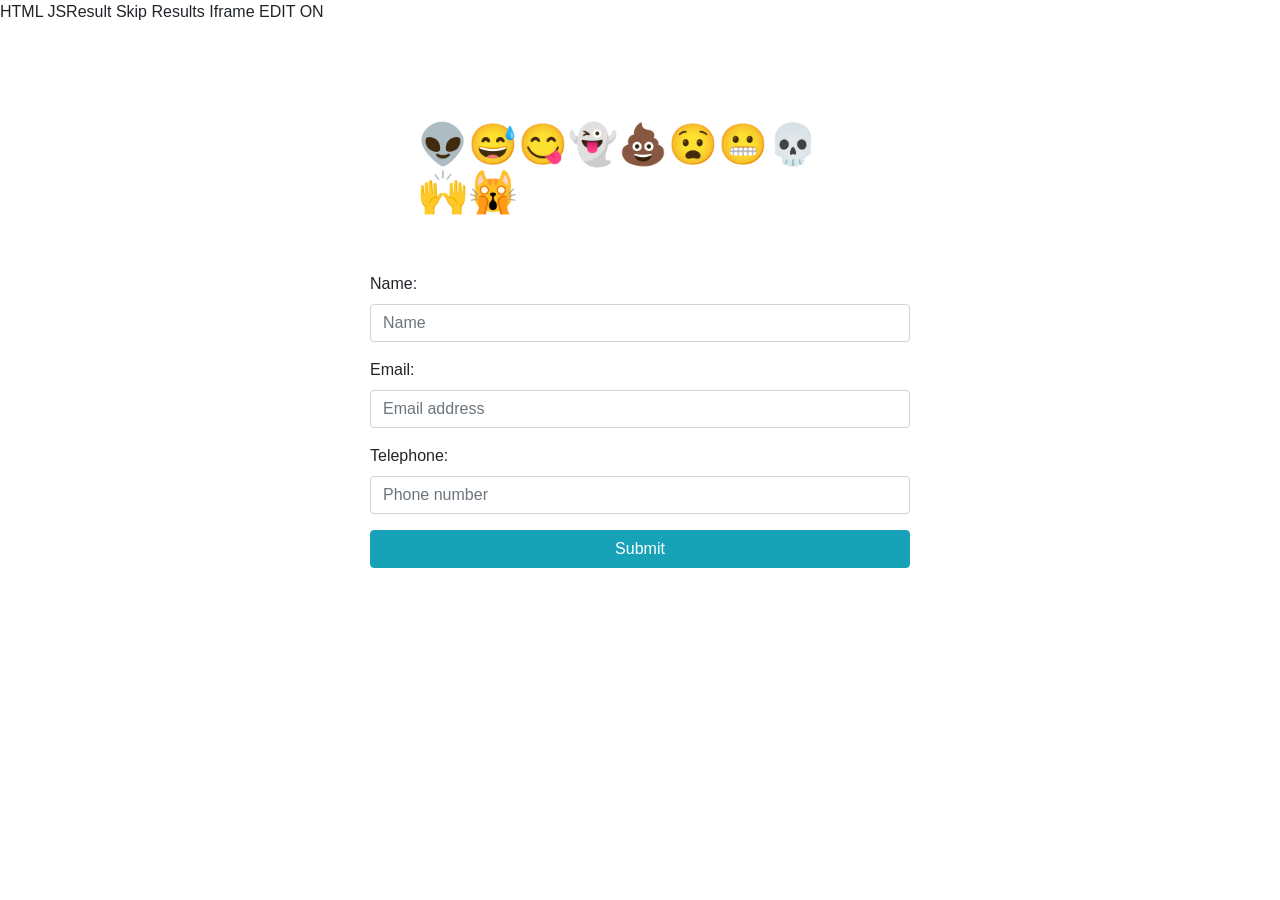
<file: enviaremail/index.html>
HTML JSResult Skip Results Iframe
EDIT ON

<!doctype html>
<html lang="en">

<head>
  <!-- Required meta tags -->
  <meta charset="utf-8">
  <meta name="viewport" content="width=device-width, initial-scale=1, shrink-to-fit=no">

  <!-- Bootstrap CSS -->
  <link rel="stylesheet" href="https://stackpath.bootstrapcdn.com/bootstrap/4.3.1/css/bootstrap.min.css"
    integrity="sha384-ggOyR0iXCbMQv3Xipma34MD+dH/1fQ784/j6cY/iJTQUOhcWr7x9JvoRxT2MZw1T" crossorigin="anonymous">

  <title>Contact Form</title>
</head>

<body>
  <div class="container">
    <div class="row">
      <div class="col-md-6 mx-auto mt-5">
        <h1 class="p-5">👽😅😋👻💩😧😬💀🙌🙀</h1>
        <form action="" method="POST">
          <div class="form-group">
            <label>Name:</label>
            <input type="text" class="form-control" id="name" placeholder="Name">
            <div class="invalid-feedback">
              Name must be between 2 and 20 characters
            </div>
          </div>

          <div class="form-group">
            <label>Email:</label>
            <input type="text" class="form-control" id="email" placeholder="Email address">
            <div class="invalid-feedback">
              Enter a valid email address
            </div>
          </div>

          <div class="form-group">
            <label>Telephone:</label>
            <input type="text" class="form-control" id="phone" placeholder="Phone number">
            <div class="invalid-feedback">
              Enter a valid number
            </div>
          </div>
          <input type="submit" value="Submit" class="btn btn-info btn-block">
        </form>
      </div>
    </div>
  </div>


  <!-- Optional JavaScript -->
  <!-- jQuery first, then Popper.js, then Bootstrap JS -->
  <script src="https://code.jquery.com/jquery-3.3.1.slim.min.js"
    integrity="sha384-q8i/X+965DzO0rT7abK41JStQIAqVgRVzpbzo5smXKp4YfRvH+8abtTE1Pi6jizo"
    crossorigin="anonymous"></script>
  <script src="https://cdnjs.cloudflare.com/ajax/libs/popper.js/1.14.7/umd/popper.min.js"
    integrity="sha384-UO2eT0CpHqdSJQ6hJty5KVphtPhzWj9WO1clHTMGa3JDZwrnQq4sF86dIHNDz0W1"
    crossorigin="anonymous"></script>
  <script src="https://stackpath.bootstrapcdn.com/bootstrap/4.3.1/js/bootstrap.min.js"
    integrity="sha384-JjSmVgyd0p3pXB1rRibZUAYoIIy6OrQ6VrjIEaFf/nJGzIxFDsf4x0xIM+B07jRM"
    crossorigin="anonymous"></script>
  <script src="script.js"></script>

</body>

</html>
</file>
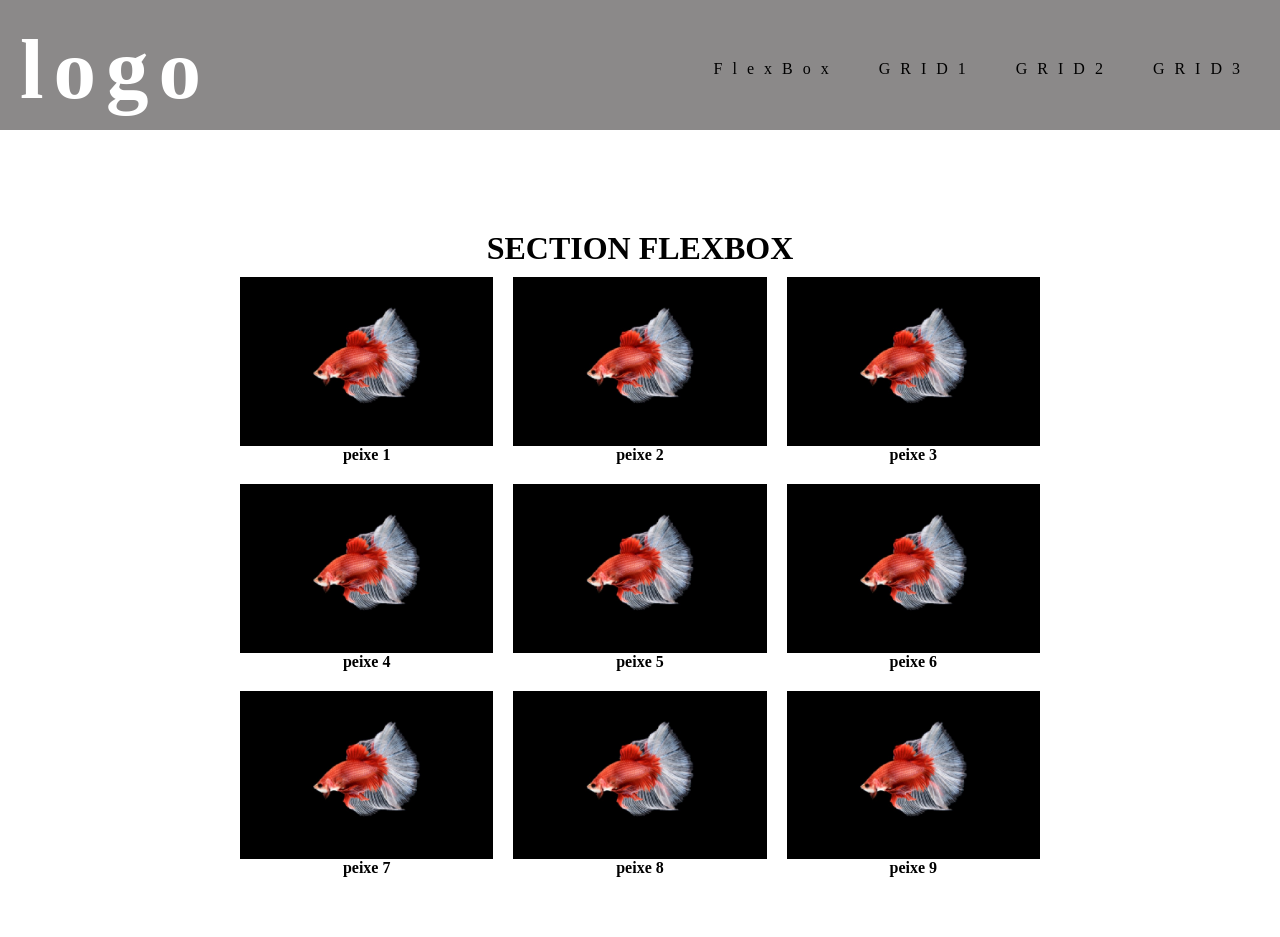
<file: flexbox/index.html>
<!DOCTYPE html>
<html lang="pt-br">

<head>
    <meta charset="UTF-8">
    <meta http-equiv="X-UA-Compatible" content="IE=edge">
    <meta name="viewport" content="width=device-width, initial-scale=1.0">
    <link rel="stylesheet" href="index.css">
    <title>flexbox</title>
</head>

<body>
    <header class="header">
        <a class="logo" href="/">logo</a>
        <nav id="nav">
            <ul class="menu" id="menu">
                <li class="link" id="link"><a href="index.html">FlexBox</a></li>
                <li class="link" id="link"><a href="grid1.html">GRID1</a></li>
                <li class="link" id="link"><a href="grid2.html">GRID2</a></li>
                <li class="link" id="link"><a href="grid3.html">GRID3</a></li>
            </ul>
        </nav>
    </header>

    <h1>SECTION FLEXBOX</h1>

    <section class="flex">
        <div>
            <img src="img/peixe.jpg">
            <p>peixe 1</p>
        </div>
        <div>
            <img src="img/peixe.jpg">
            <p>peixe 2</p>
        </div>
        <div>
            <img src="img/peixe.jpg">
            <p>peixe 3</p>
        </div>
        <div>
            <img src="img/peixe.jpg">
            <p>peixe 4</p>
        </div>
        <div>
            <img src="img/peixe.jpg">
            <p>peixe 5</p>
        </div>
        <div>
            <img src="img/peixe.jpg">
            <p>peixe 6</p>
        </div>
        <div>
            <img src="img/peixe.jpg">
            <p>peixe 7</p>
        </div>
        <div>
            <img src="img/peixe.jpg">
            <p>peixe 8</p>
        </div>
        <div>
            <img src="img/peixe.jpg">
            <p>peixe 9</p>
        </div>
    </section>

</body>
<script src="source.js"></script>

</html>
</file>
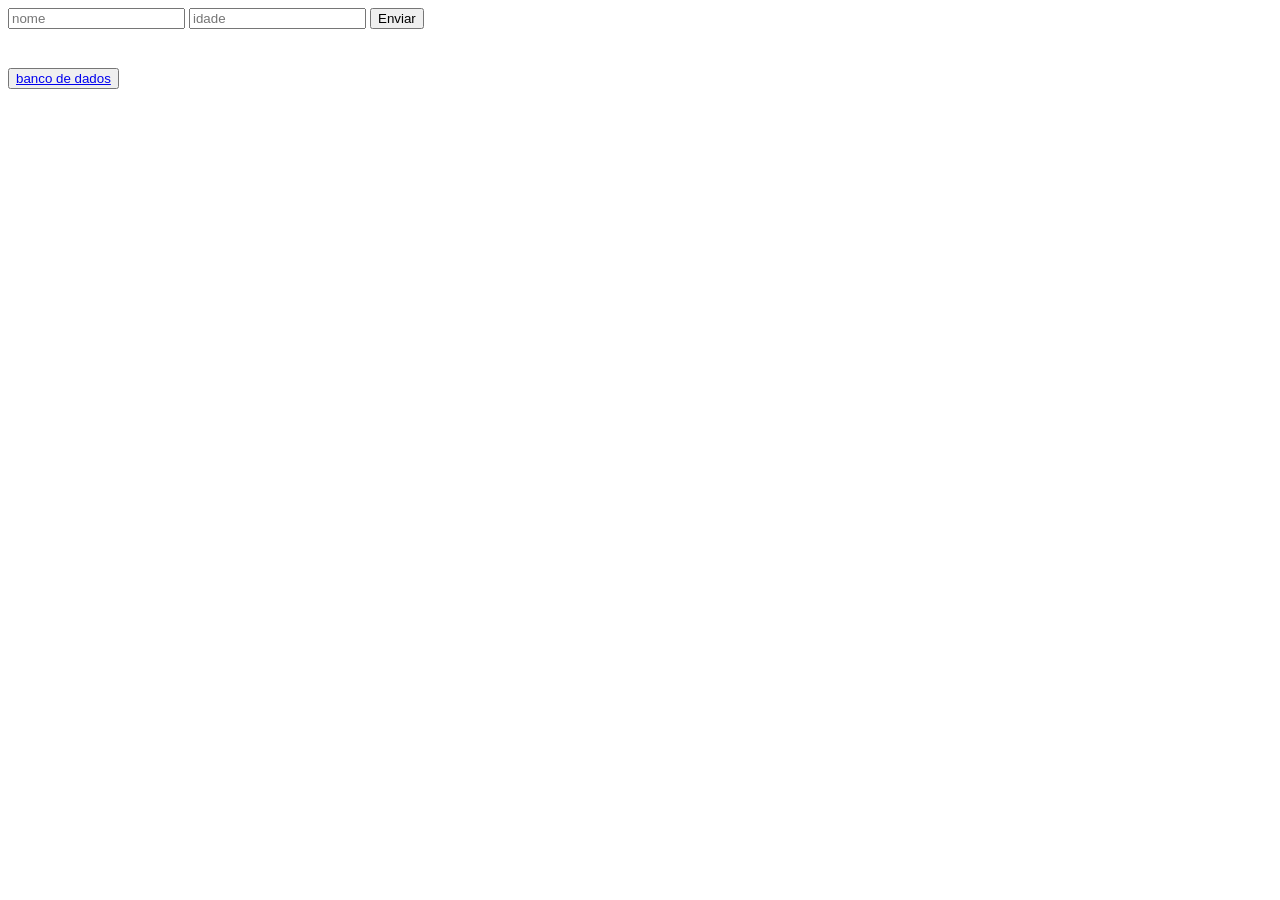
<file: localStorage/index.html>
<!DOCTYPE html>
<html lang="pt-br">
<head>
    <meta charset="UTF-8">
    <meta http-equiv="X-UA-Compatible" content="IE=edge">
    <meta name="viewport" content="width=device-width, initial-scale=1.0">
    <title>Document</title>
</head>
<body>
    <input type="text" id="nome" placeholder="nome" />
		<input type="text" id="idade" placeholder="idade" />
		<button id="bt-enviar" onclick="salvarForm()">Enviar</button>
        <h1 class="enviado"></h1>
        <br>

        <button> <a href="recuperar.html">banco de dados</a> </button>


</body>
<script src="script.js"></script>
</html>
</file>
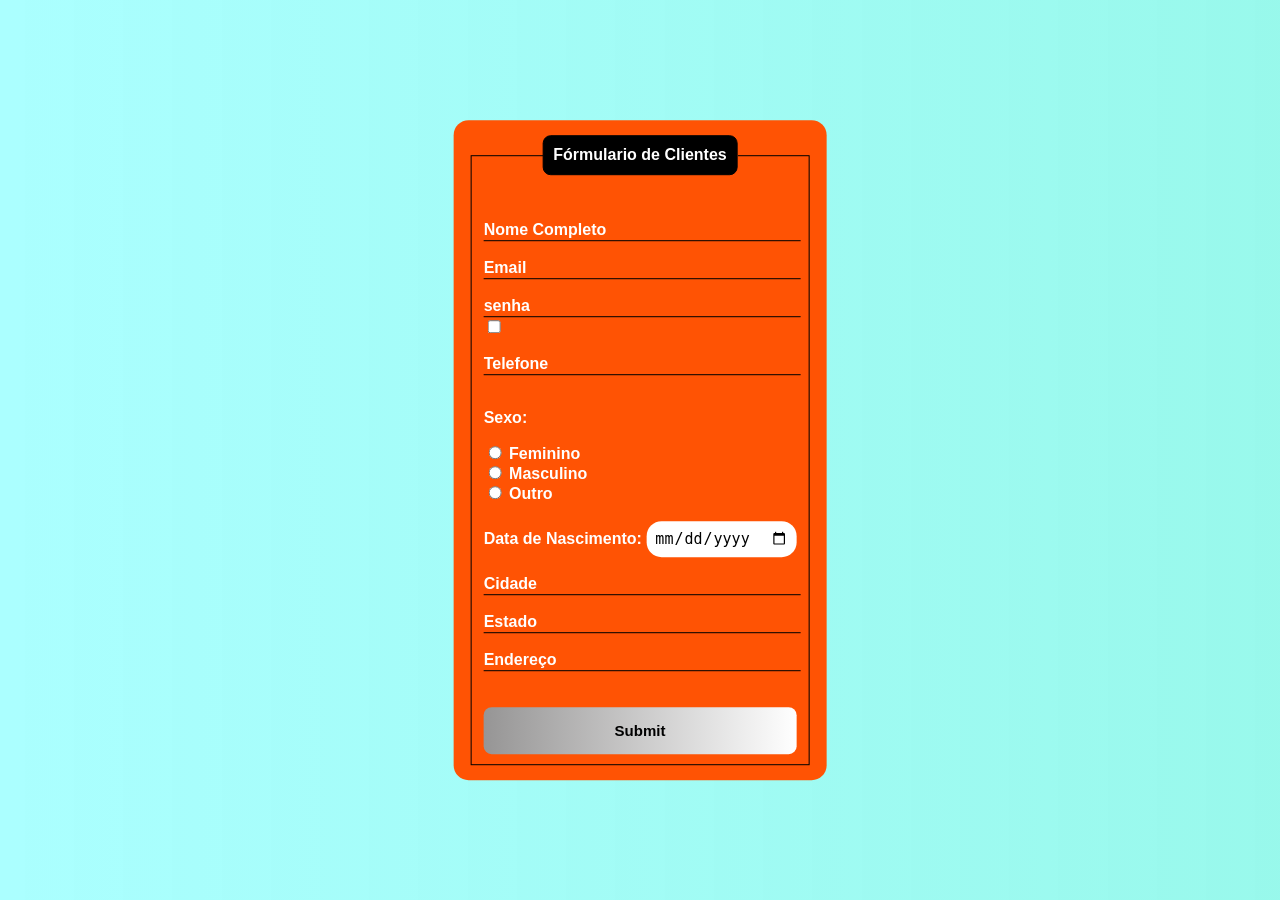
<file: login/index.html>
<!DOCTYPE html>
<html lang="pt-br">

<head>
    <meta charset="UTF-8">
    <meta http-equiv="X-UA-Compatible" content="IE=edge">
    <meta name="viewport" content="width=device-width, initial-scale=1.0">
    <link rel="stylesheet" href="css/style.css">
    <title>Login</title>
</head>

<body>


    <div class="box">
        <form action="" method="">
            <fieldset>
                <legend><b>Fórmulario de Clientes</b></legend>
                <div class="inputBox">
                    <input type="text" name="nome" id="nome" class="inputUser" required>
                    <label for="nome" class="labelInput">Nome Completo</label>
                </div>
                <br>
                <div class="inputBox">
                    <input type="email" name="email" id="email" class="inputUser" required>
                    <label for="nome" class="labelInput">Email</label>
                </div>
                <br>
                <div class="inputBox">
                    <input type="password" name="password" id="password" class="inputUser" required>
                    <label for="nome" class="labelInput" >senha</label>
                    <input type="checkbox" class="checkbox" onclick="showHide()">
                </div>
                <br>
                <div class="inputBox">
                    <input type="tel" name="telefone" id="telefone" class="inputUser" required>
                    <label for="nome" class="labelInput">Telefone</label>
                </div>
                <br>
                <p>Sexo:</p>
                <input type="radio" class="checkbox" id="feminino" name="genero" value="feminino" required>
                <label for="feminino"  >Feminino</label>
                <br>

                <input type="radio"  class="checkbox" id="masculino" name="genero" value="masculino" required>
                <label for="masculino">Masculino</label>
                <br>

                <input type="radio"  class="checkbox" id="outro" name="genero" value="outro" required>
                <label for="outro">Outro</label>
                <br><br>

                <label for="data_nascimento"><b>Data de Nascimento:</b></label>
                <input type="date" name="data_nascimento" id="data_nascimento" required>

                <br><br>
                <div class="inputBox">
                    <input type="text" name="cidade" id="cidade" class="inputUser" required>
                    <label for="cidade" class="labelInput">Cidade</label>
                </div>
                <br>
                <div class="inputBox">
                    <input type="text" name="estado" id="estado" class="inputUser" required>
                    <label for="estado" class="labelInput">Estado</label>
                </div>
                <br>
                <div class="inputBox">
                    <input type="text" name="endereco" id="endereco" class="inputUser" required>
                    <label for="endereco" class="labelInput">Endereço</label>
                </div>
                <br><br>
                <input type="submit" name="submit" id="submit">
                
            </fieldset>
        </form>

    </div>

</body>
<script src="main.js"></script>
</html>
</file>
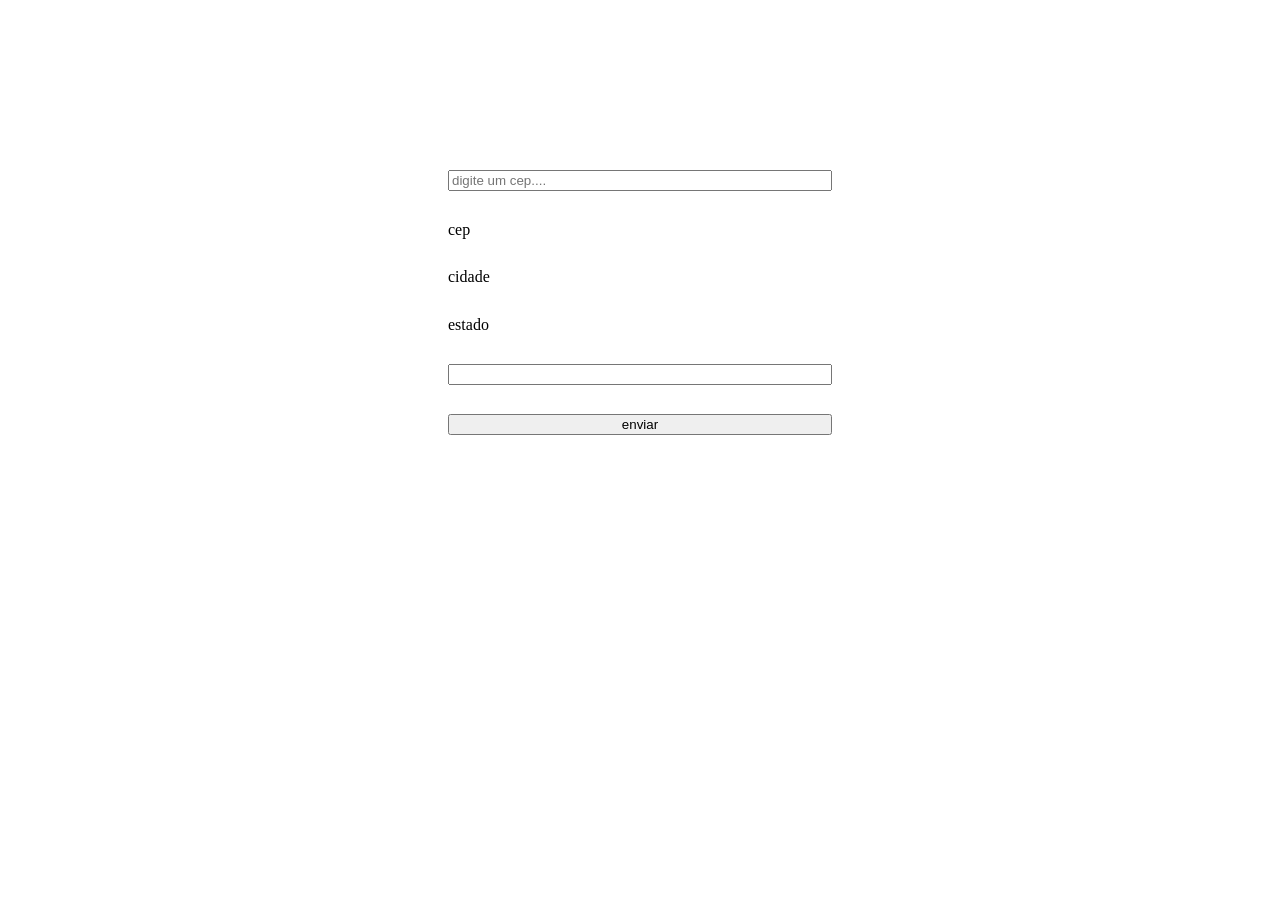
<file: viacepapi/index.html>
<!DOCTYPE html>
<html lang="pt-br">

<head>
    <meta charset="UTF-8">
    <meta http-equiv="X-UA-Compatible" content="IE=edge">
    <meta name="viewport" content="width=device-width, initial-scale=1.0">
    <link rel="stylesheet" href="style.css">
    
    <title>Document</title>
</head>

<body>



    <form id="form">




        <br> <br>
        <input type="text" placeholder="digite um cep...." id="cep" name="cep">
        <span id="bairro">cep</span>
        <span id="cidade"> cidade </span>
        <span id="estado"> estado</span>
        <input type="text" id="estado">



        <button type="submit">enviar</button>
    </form>




</body>


<script src="script.js"></script>
<script src="bloquear.js"></script>

</html>
</file>
<file: flexbox/index.css>
*{/*resetar estilos*/
    margin: 0px;
    padding: 0px;
    font-style: none;
    list-style: none;    
    text-decoration: none;
    color: black;
}
.logo{
    font-weight: bold;
    color: white;
    font-size: 85px;
    letter-spacing: 10px;
}

body{
    margin-bottom: 50px;
}

.header{
    background-color: rgb(139, 137, 137);
    height: 10vh;
    display: flex;
    flex-wrap: wrap;/*tela pequena os link vao para baixo*/
    align-items: center;
    justify-content: space-between;
    padding: 20px;    
}

.menu{
    display: flex;
    letter-spacing: 10px;
}

.menu li a:hover{
    background-color: aqua;
}

.menu li a:focus{
    background-color: rgba(6, 255, 255, 0.185);
}
.menu li a:active{
    background-color: rgba(6, 255, 255, 0.185);
}

.menu li{
 margin-left: 20px ;
}

.menu li a{
    display: block;
    padding: 10px;
   }

.menu.active{
    color: rgb(252, 0, 0);
}

/* CSS FLEX*/
h1{
    text-align: center;
   margin-top:100px ;
}
p{
    text-align: center;
    font-weight: bolder;
}
img{  /*responsiva no tamanho do contener*/
    max-width: 100%; 
    display: block;
}


.flex{
    display: flex;
    flex-wrap: wrap;
    max-width: 820px;
    margin: 0 auto; /*centraliza*/
}

.flex > div { 
    flex: 1 1 200px;
    margin: 10px;
}

/*CSS GRID1*/

.grid1{
    display: grid;
    grid-template-columns: repeat(3, 1fr) ;
    max-width: 800px;
    margin: 0 auto;
    grid-gap: 20px;
    padding: 10px;
}
.grid1 > div:nth-child(n + 4){/*a partido do 4*/

    display: grid;
    grid-template-columns: 1fr 1fr;
    grid-gap: 10px;
    align-items: center;
}
.grid1 > div.anuncio{
    grid-column: 1;
    grid-row: 2/5;
    display: block;
}
@media (max-width: 600px){

    .grid1{
        grid-template-columns: repeat(2, 1fr);
    }

    .grid1 > div:nth-child(n + 4){ /*a partido do 4*/
    display: block;
    }

    .grid1 > div.anuncio{
        grid-row: auto;
        grid-column: auto;
        order: -1
    }
}

/*CSS GRID2*/

.grid2{
    display: grid;
    grid-template-columns: 1fr 200px;
    grid-gap: 20px;
    max-width: 800px;
    padding: 10px;
    margin: 0 auto;
}

.sidebar > div{
    margin-bottom: 10px;
}

@media (max-width: 600px)
{   .grid2{
    grid-template-columns: 1fr;
    }
    .sidebar{
        display: flex;
        overflow: scroll;
    }
    .sidebar >div{
        flex: 1 0 200px;
        margin: 0 10px

    }
}

/*CSS GRID3*/
.grid3{
    display: grid;
    grid-template-columns: repeat(2, 1fr);
    grid-gap: 20px;
    margin: 0 auto;
    max-width: 800px;
    padding: 10px;
}
.grid3-item:nth-child(1){
    grid-row: 1/3;
    background-color: black;
   /*
    margin: 0 auto;
    align-self: center;*/
} 
.grid3-item{
    display: grid;

}
.grid3-item  img {
   grid-column: 1;
   grid-row: 1/3;
    
}
.grid3-item  p {
  background:  rgba(0, 0, 255, 0.253);
  padding: 10px;
  color: white;
  font-weight: bold;
  grid-column: 1;
  font-size: 25px;
  grid-row:2 ;
  align-self:end
 }
</file>
<file: login/css/style.css>
body {
    font-family: Arial, Helvetica, sans-serif;
    background-image: linear-gradient(90deg, rgba(0, 255, 255, 0.329), rgba(17, 240, 210, 0.432));
}

.box {
    color: white;
    position: absolute;
    top: 50%;
    left: 50%;
    transform: translate(-50%, -50%);
    background-color: rgba(255, 83, 4);
    padding: 15px;
    border-radius: 15px;
    font-weight: bolder;
}

fieldset {
    border: 1px solid black;
}

legend {
    border: 1px solid black;
    padding: 10px;
    text-align: center;
    background-color: black;
    /* currentColor mantem a cor*/
    border-radius: 8px;
    margin-bottom: 40px;
}

.inputBox {
    position: relative;
}

.inputUser {
    background: none;
    border: none;
    border-bottom: 1px solid rgb(0, 0, 0);
    outline: none;
    color: black;
    font-size: 15px;
    width: 100%;
    letter-spacing: 1px;
    font-weight: bold;
}

.labelInput {
    position: absolute;
    top: 0px;
    left: 0px;
    pointer-events: none;
    transition: .5s;
}

.inputUser:hover~.labelInput,
.inputUser:focus~.labelInput,
.inputUser:valid~.labelInput {
    top: -20px;
    font-size: 12px;
    width: 100%;
    text-align: center;
}



#data_nascimento {
    border: none;
    padding: 8px;
    border-radius: 15px;
    outline: none;
    font-size: 15px;
}

#submit {
    width: 100%;
    background: linear-gradient(90deg, rgb(150, 149, 149), white);
    border: none;
    padding: 15px;
    color: black;
    border-radius: 8px;
    font-size: 15px;
    font-weight: bolder;
    cursor: pointer;

}

#submit:hover {
    background: linear-gradient(90deg, rgb(150, 149, 149, 0.8), rgb(255, 255, 255, 0.8));
}

.checkbox
{
    cursor: pointer;
}

/* Cor de fundo do autocomplete */


input:-webkit-autofill,
input:-webkit-autofill:hover,
input:-webkit-autofill:focus {
    border-bottom: 1px solid black;
    -webkit-text-fill-color: black !important;
    -webkit-box-shadow: 0 0 0 1000px rgba(255, 83, 4) inset;
    transition: background-color 5000s ease-in-out 0s;
}
</file>
<file: viacepapi/style.css>
form, div{
    display: flex;
    flex-direction: column;
    width: 30vw;
    height: 40vh;
    margin: 10vh auto;
    justify-content: space-around;

}
</file>
